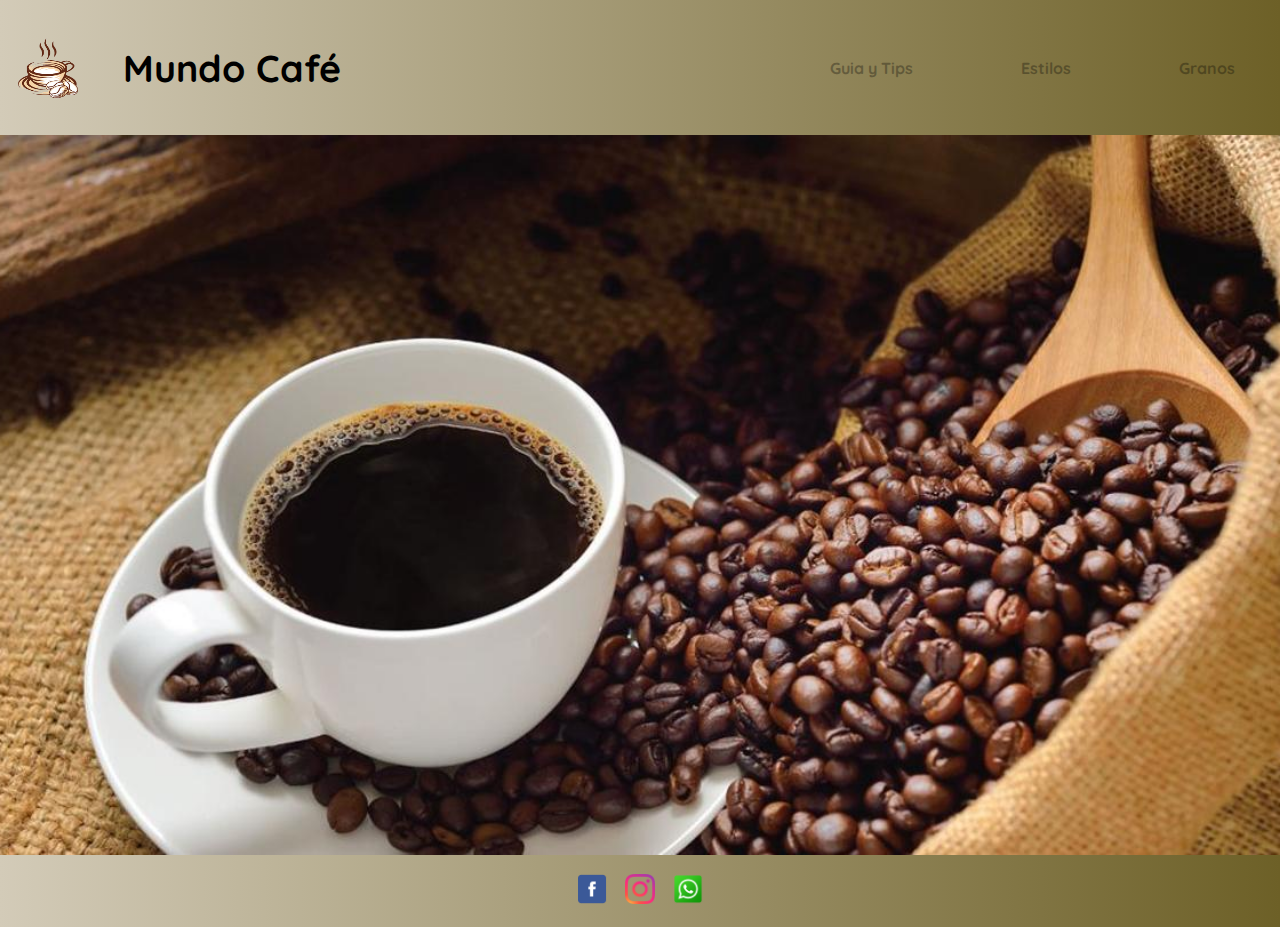
<file: index.html>
<!DOCTYPE html>
<html lang="es">
<head>
  <meta charset="UTF-8">
  <meta http-equiv="X-UA-Compatible" content="IE=edge">
  <meta name="viewport" content="width=device-width, initial-scale=1.0">
  <link rel="preconnect" href="https://fonts.googleapis.com">
  <link rel="preconnect" href="https://fonts.gstatic.com" crossorigin>
  <link href="https://fonts.googleapis.com/css2?family=Quicksand:wght@300;700&display=swap" rel="stylesheet">
  <link rel="stylesheet" href="estilos.css">
  <title>Mundo Café</title>
</head>
<body>
  <header class="navbar_header_cafe">
    <div class="div_header_cafe">
        <img src="./img/logo1.png" alt="logo" width="60px" height="60px">
        <h2>Mundo Café</h2>    
    </div>
    <div>
      <nav class="navbar_cafe">
        <ul>
            <li><a href="./guia.html">Guia y Tips</a></li>
            <li><a href="">Estilos</a></li>
            <li><a href="">Granos</a></li>
        </ul>
      </nav>
    </div>
  </header> 
    <section class="section_cafe">
    </section> 
    <footer class="footer_cafe">
      <a href=""><img src="./img/Facebook-Icon_icon-icons.com_52904.ico" alt="logo facebook" width="30" height="30"></a>
      <a href=""><img src="./img/Instagram_icon-icons.com_66804.ico" alt="logo Instagram" width="30" height="30"></a>
      <a href=""><img src="./img/whatsapp_socialnetwork_17360.ico" alt="logo Instagram" width="30" height="30"></a>
    </footer>   
  </body>
</html>
</file>
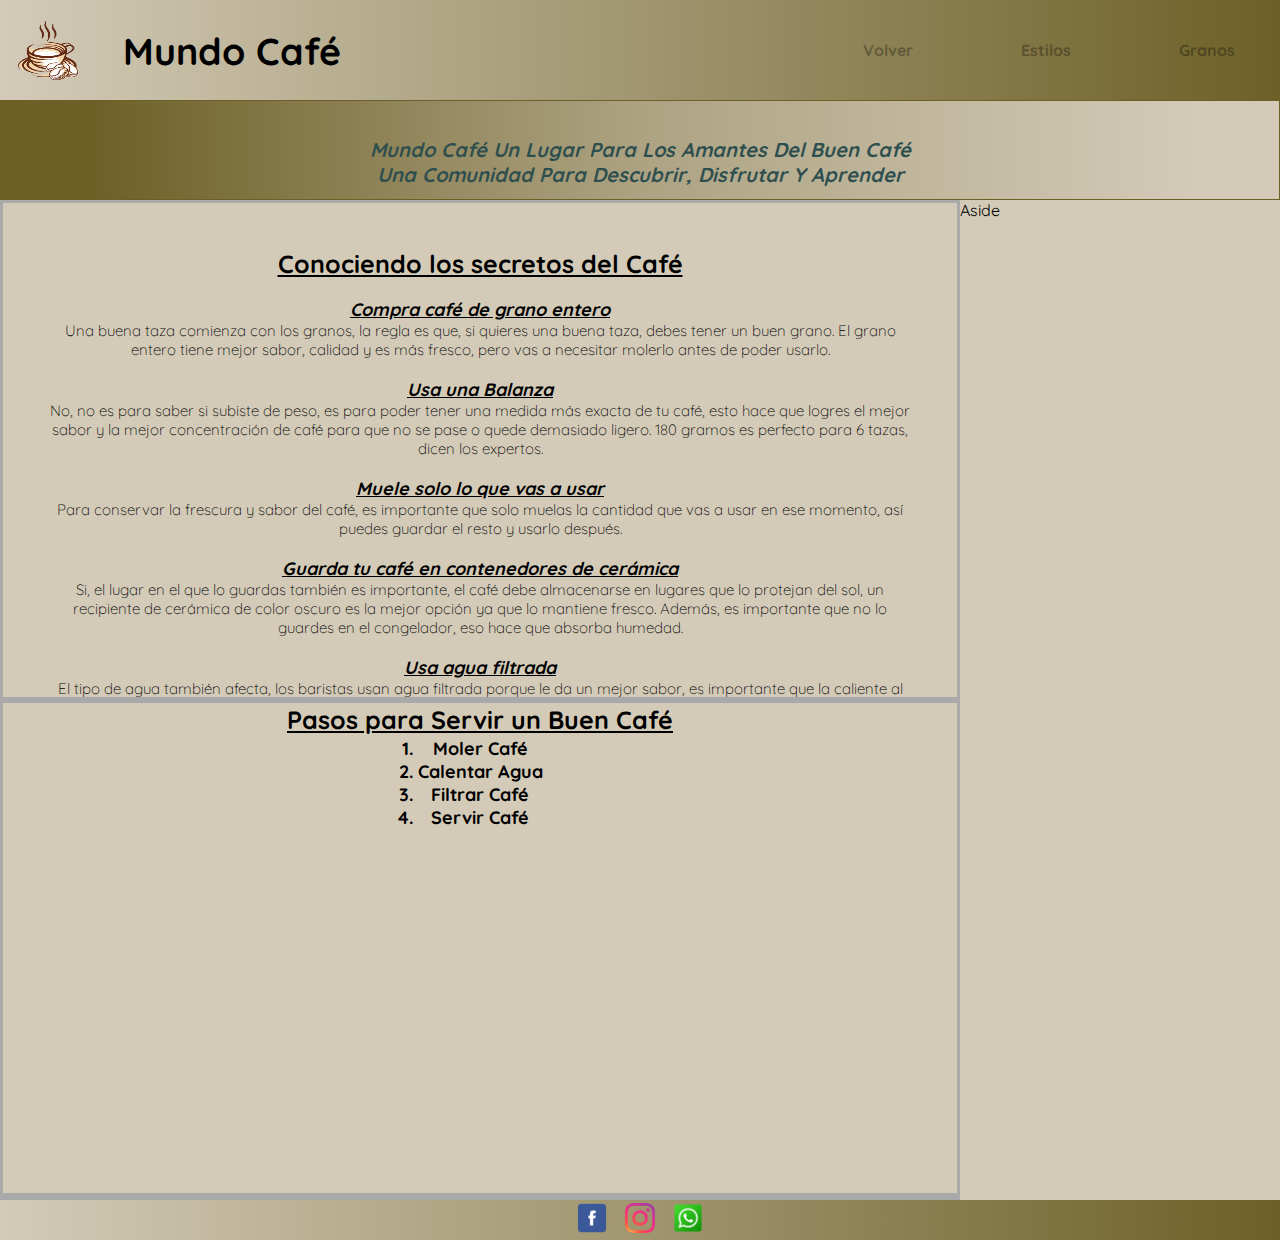
<file: guia.html>
<!DOCTYPE html>
<html lang="en">

<head>
    <meta charset="UTF-8">
    <meta http-equiv="X-UA-Compatible" content="IE=edge">
    <meta name="viewport" content="width=device-width, initial-scale=1.0">
    <link rel="preconnect" href="https://fonts.googleapis.com">
    <link rel="preconnect" href="https://fonts.gstatic.com" crossorigin>
    <link href="https://fonts.googleapis.com/css2?family=Quicksand:wght@300;700&display=swap" rel="stylesheet">
    <link rel="stylesheet" href="estilos.css">
    <title>Guia y Tips</title>
</head>

<body class="body_guia_cafe">

    <header class="navbar_header_guia_cafe">
        <div class="div_header_guia_cafe">
            <img src="./img/logo1.png" alt="logo" width="60px" height="60px">
            <h2>Mundo Café</h2>
        </div>
        <div>
            <nav class="navbar_cafe">
                <ul>
                    <li><a href="./index.html">Volver</a></li>
                    <li><a href="">Estilos</a></li>
                    <li><a href="">Granos</a></li>
                </ul>
            </nav>
        </div>
    </header>
    <nav class="nav_saludo_guia_cafe">
        <p><em>Mundo Café Un Lugar Para Los Amantes Del Buen Café</em></p>
        <p><em>Una Comunidad Para Descubrir, Disfrutar Y Aprender</em></p>
    </nav>
    <main class="main_guia_cafe">
        <p class="tamaño_titulo_cafe">Conociendo los secretos del Café</p>
        <br>
        <p class="tamaño_subtitulos_cafe"><em>Compra café de grano entero</em></p>
        <p>Una buena taza comienza con los granos, la regla es que, si quieres una buena taza, debes tener un
            buen
            grano. El grano entero tiene mejor sabor, calidad y es más fresco, pero vas a necesitar molerlo
            antes de
            poder usarlo.</p>
        <br>
        <p class="tamaño_subtitulos_cafe"><em>Usa una Balanza</em></p>
        <p>No, no es para saber si subiste de peso, es para poder tener una medida más exacta de tu café, esto
            hace
            que logres el mejor sabor y la mejor concentración de café para que no se pase o quede demasiado
            ligero.
            180 gramos es perfecto para 6 tazas, dicen los expertos.</p>
        <br>
        <p class="tamaño_subtitulos_cafe"><em>Muele solo lo que vas a usar</em></p>
        <p>Para conservar la frescura y sabor del café, es importante que solo muelas la cantidad que vas a usar
            en
            ese momento, así puedes guardar el resto y usarlo después.</p>
        <br>
        <p class="tamaño_subtitulos_cafe"><em>Guarda tu café en contenedores de cerámica</em></p>
        <p>Si, el lugar en el que lo guardas también es importante, el café debe almacenarse en lugares que lo
            protejan del sol, un recipiente de cerámica de color oscuro es la mejor opción ya que lo mantiene
            fresco. Además, es importante que no lo guardes en el congelador, eso hace que absorba humedad.</p>
        <br>
        <p class="tamaño_subtitulos_cafe"><em>Usa agua filtrada</em></p>
        <p>El tipo de agua también afecta, los baristas usan agua filtrada porque le da un mejor sabor, es
            importante que la caliente al menos 90 grados.</p>
        <br>
        <p class="tamaño_subtitulos_cafe"><em>El método importa</em></p>
        <p>No todas las formas de preparar café son iguales, el aparato que usas para hacer tu café en casa
            afecta
            el sabor y la fuerza del café, así que debes elegir uno que se ajuste a tus preferencias. Por
            ejemplo,
            la prensa francesa da un sabor más intenso.</p>
        <br>
        <p class="tamaño_subtitulos_cafe"><em>Limpia tu cafetera regularmente</em></p>
        <p>No es solo por higiene, los granos de café tienen aceites naturales y, si no los retiras de tu
            cafetera,
            estos afectan el sabor con cada taza que prepares, incluso puede llegar a darle un sabor quemado.
            Por
            eso es importante limpiarla todos los días.</p>
        <br>
        <p class="tamaño_subtitulos_cafe"><em>Conoce los granos</em></p>
        <!-- Etiqueta Span identifica un objeto o parte del texto dentro de una etiqueta se puede dar estilos a esa parte del texto -->
        <p>Es importante conocer el origen de los <a href="./tipos_de_granos.html"><span
                    style="color:blue">granos</span></a> porque esto afecta su acidez,
            fuerza y sabor, así que es importante que elijas un buen grano que se ajuste a lo que te gusta y a lo que
            quieres conseguir.
        </p>
        <br>
        <p class="tamaño_subtitulos_cafe"><em>Usa especias</em></p>
        <p>Puedes darle distintos sabores a tu café sin usar jarabes y otros productos, simplemente usas
            especias
            como la canela o la nuez moscada. También puedes usar un poco de chocolate y otros ingredientes para
            hacerlo más dulce.</p>
        <br>
        <p class="tamaño_subtitulos_cafe"><em>Pon atención en la leche</em></p>
        <p>No necesitas ir a una cafetería para tener un capuchino, puedes comprar una máquina para preparar tu
            propia leche y conseguir esa espuma desde casa, incluso puedes hacerlo en el microondas si no
            quieres
            invertir en más equipo.</p>
        </div>
    </main>
    <aside class="aside_cafe">
        Aside
    </aside>
        <section class="pasos_para_servir_un_buen_cafe">
            <h2 class="titulo_servir_cafe">Pasos para Servir un Buen Café</h2>
            <div class="lista_servir_cafe">
            <ol>
                <li>Moler Café</li>
                <li>Calentar Agua</li>
                <li>Filtrar Café</li>
                <li>Servir Café</li>
            </ol>
            </div>
            <!-- Etiqueta iframe traer un enlace externo -->
            <iframe width=100% height="360" src="https://www.youtube.com/embed/CDO0EoAbmgY" title="Sirviendo Café"
                frameborder="0"
                allow="accelerometer; autoplay; clipboard-write; encrypted-media; gyroscope; picture-in-picture"
                allowfullscreen>
            </iframe>
        </section>
    <footer class="footer_guia">
        <a href=""><img src="./img/Facebook-Icon_icon-icons.com_52904.ico" alt="logo facebook" width="30" height="30"></a>
        <a href=""><img src="./img/Instagram_icon-icons.com_66804.ico" alt="logo Instagram" width="30" height="30"></a>
        <a href=""><img src="./img/whatsapp_socialnetwork_17360.ico" alt="logo Instagram" width="30" height="30"></a>
    </footer>

</body>

</html>
</file>
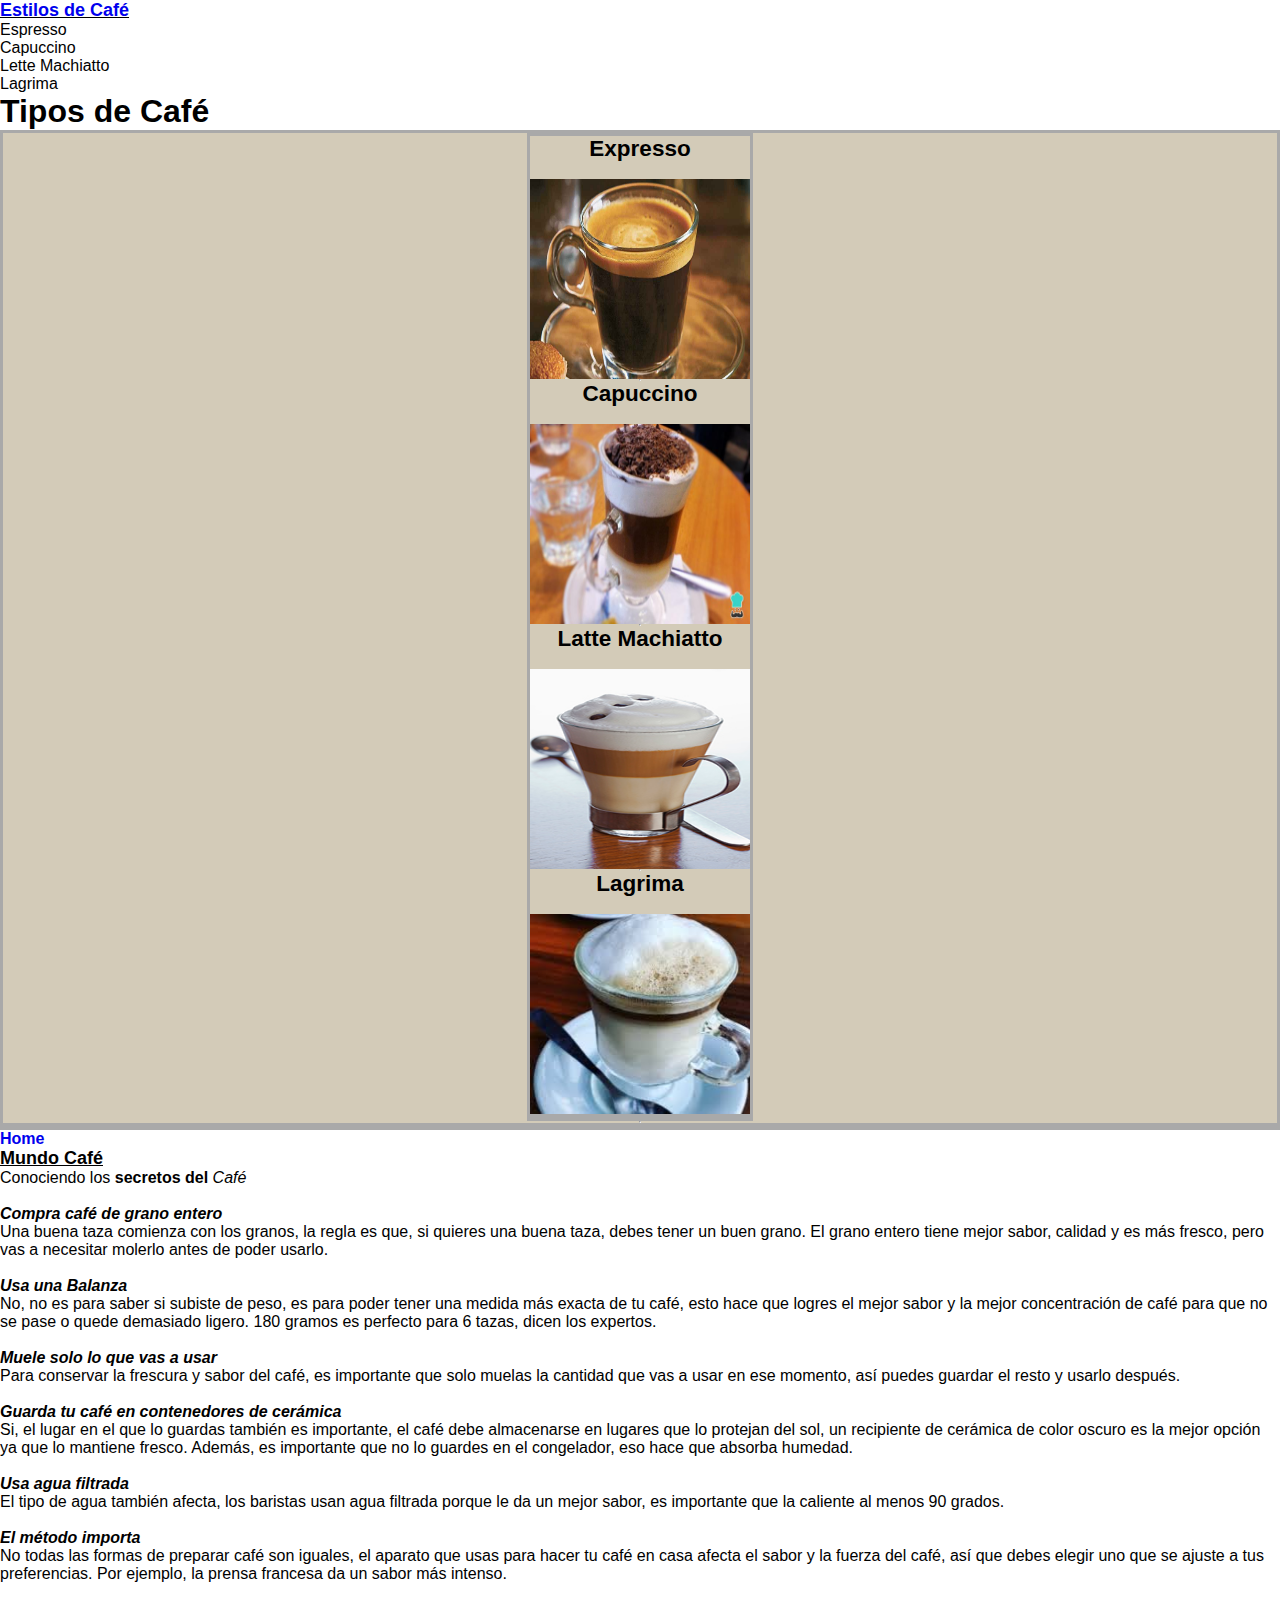
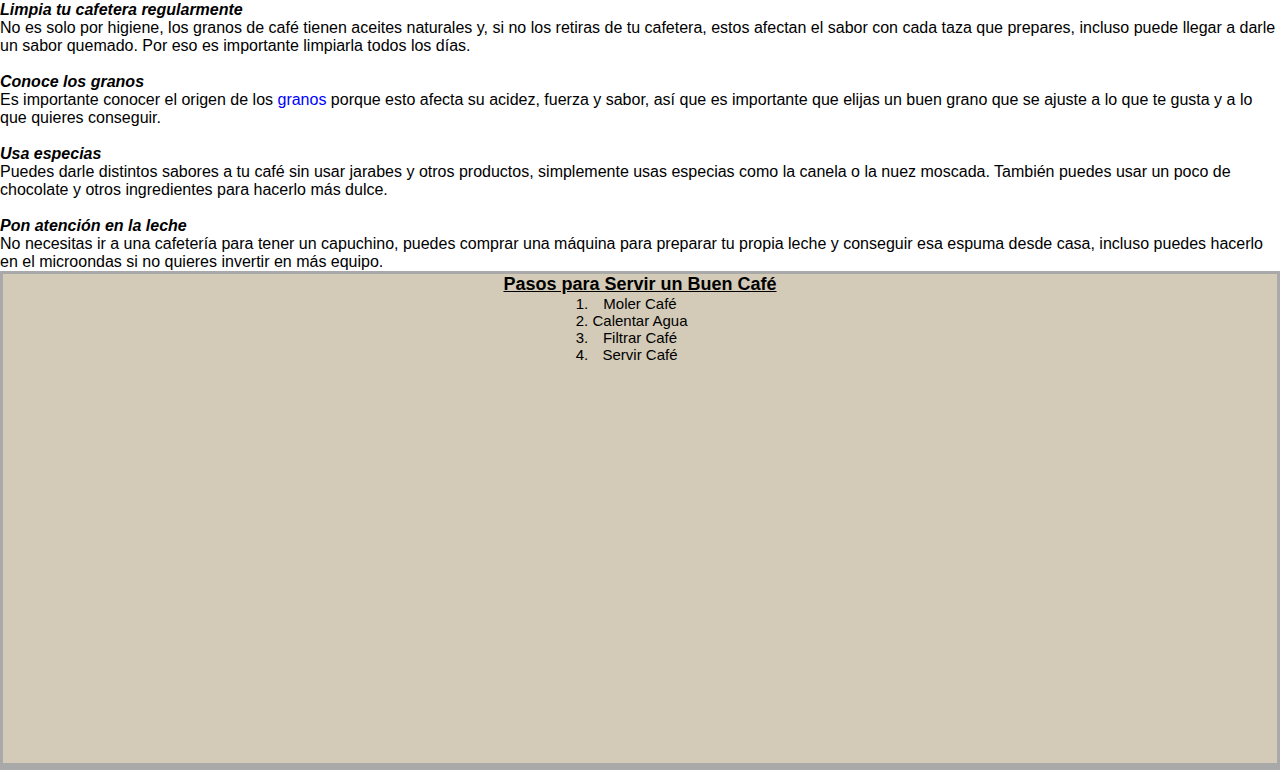
<file: tipos_de_cafe.html>
<!--------------------------------------------------BOX MODELING----------------------------------------------------->
<!DOCTYPE html>
<html lang="es">
<head>
    <meta charset="UTF-8">
    <meta http-equiv="X-UA-Compatible" content="IE=edge">
    <meta name="viewport" content="width=device-width, initial-scale=1.0">
    <link rel="preconnect" href="https://fonts.googleapis.com">
    <link rel="preconnect" href="https://fonts.gstatic.com" crossorigin>
    <link href="https://fonts.googleapis.com/css2?family=Oswald:wght@400;700&display=swap" rel="stylesheet">
    <link rel="stylesheet" href="estilos.css">
    <title>Tipos de Café</title>
</head>
<body>
    <section class="tipos_de_cafe_cafe">
        <h2 class="tamaño_subtitulos_cafe"><a href="./tipos_de_cafe.html">Estilos de Café</a></h2>
        <ul>
            <li>Espresso</li>
            <li>Capuccino</li>
            <li>Lette Machiatto</li>
            <li>Lagrima</li>
        </ul>
    </section>
    
    <header>
        <h1 class="tamaño_subtitulos">Tipos de Café</h1>
    </header>
    <nav>
    <section class="pasos_para_servir_un_buen_cafe tamaño_subtitulos">
        
        <!--Etiqueta img trea imagenes, atributos src ruta de ubicacion, atributo alt descripcion de la imagen, aparece cuando el navegador no encuentra la imagen o cuando se activa accesibilidad para no videntes, les describe de que se trara la imagen -->
        <!--Etiqueta video y audio -->
    <div class="display pasos_para_servir_un_buen_cafe tamaño_subtitulos">
        <h2>Expresso</h2><br>   
        <img src="./img/espresso.jpg" width="220" height="200" alt="Expresso">
        <hr>
        <h2>Capuccino</h2><br>
        <img src="./img/capuchino.jpg" width="220" height="200" alt="Capuccino">
        <hr>
        <h2>Latte Machiatto</h2><br>
        <img src="./img/lattemachiatto.jpg" width="220" height="200" alt="Latte Machhiatto">
        <hr>
        <h2>Lagrima</h2><br>
        <img src="./img/lagrima.jpg" width="220" height="200" alt="Lagrima">
    </div>     
        <hr>
    </section> 
</nav>   
    <footer class="tamaño_subtitulos">
    <h4><a href="./index.html">Home</a></h4>
    </footer>
</body>
</html>     
<!DOCTYPE html>
<html lang="en">

<head>
    <meta charset="UTF-8">
    <meta http-equiv="X-UA-Compatible" content="IE=edge">
    <meta name="viewport" content="width=device-width, initial-scale=1.0">
    <title>Document</title>
</head>

<body>
    <div class="contenido_cafe">
        <!-- Etiqueta section define una seccion del documento -->
        <h2 class="tamaño_subtitulos_cafe">Mundo Café</h2>
        <!--hr marca una linea  -->
        <!--Etiqueta en linea EM da enfasis a una parte del texto poniendolo en cursiva -->
        <!--Etiqueta en linea Strong da enfasis a una parte del texto poniendolo en Negrita -->
        <!--Etiqueta en linea Span da estilo especifico a parte del texto-->
        <p>Conociendo los <strong>secretos del </strong><em>Café</em></p>
        <br>
        <p><strong><em>Compra café de grano entero</em></strong></p>
        <p>Una buena taza comienza con los granos, la regla es que, si quieres una buena taza, debes tener un
            buen
            grano. El grano entero tiene mejor sabor, calidad y es más fresco, pero vas a necesitar molerlo
            antes de
            poder usarlo.</p>
        <br>
        <p><strong><em>Usa una Balanza</em></strong></p>
        <p>No, no es para saber si subiste de peso, es para poder tener una medida más exacta de tu café, esto
            hace
            que logres el mejor sabor y la mejor concentración de café para que no se pase o quede demasiado
            ligero.
            180 gramos es perfecto para 6 tazas, dicen los expertos.</p>
        <br>
        <p><strong><em>Muele solo lo que vas a usar</em></strong></p>
        <p>Para conservar la frescura y sabor del café, es importante que solo muelas la cantidad que vas a usar
            en
            ese momento, así puedes guardar el resto y usarlo después.</p>
        <br>
        <p><strong><em>Guarda tu café en contenedores de cerámica</em></strong></p>
        <p>Si, el lugar en el que lo guardas también es importante, el café debe almacenarse en lugares que lo
            protejan del sol, un recipiente de cerámica de color oscuro es la mejor opción ya que lo mantiene
            fresco. Además, es importante que no lo guardes en el congelador, eso hace que absorba humedad.</p>
        <br>
        <p><strong><em>Usa agua filtrada</em></strong></p>
        <p>El tipo de agua también afecta, los baristas usan agua filtrada porque le da un mejor sabor, es
            importante que la caliente al menos 90 grados.</p>
        <br>
        <p><strong><em>El método importa</em></strong></p>
        <p>No todas las formas de preparar café son iguales, el aparato que usas para hacer tu café en casa
            afecta
            el sabor y la fuerza del café, así que debes elegir uno que se ajuste a tus preferencias. Por
            ejemplo,
            la prensa francesa da un sabor más intenso.</p>
        <br>
        <p><strong><em>Limpia tu cafetera regularmente</em></strong></p>
        <p>No es solo por higiene, los granos de café tienen aceites naturales y, si no los retiras de tu
            cafetera,
            estos afectan el sabor con cada taza que prepares, incluso puede llegar a darle un sabor quemado.
            Por
            eso es importante limpiarla todos los días.</p>
        <br>
        <p><strong><em>Conoce los granos</em></strong></p>
        <!-- Etiqueta Span identifica un objeto o parte del texto dentro de una etiqueta se puede dar estilos a esa parte del texto -->
        <p>Es importante conocer el origen de los <span style="color:blue">granos</span> porque esto afecta su acidez,
            fuerza y sabor, así que
            es
            importante que elijas un buen grano que se ajuste a lo que te gusta y a lo que quieres conseguir.
        </p>
        <br>
        <p><strong><em>Usa especias</em></strong></p>
        <p>Puedes darle distintos sabores a tu café sin usar jarabes y otros productos, simplemente usas
            especias
            como la canela o la nuez moscada. También puedes usar un poco de chocolate y otros ingredientes para
            hacerlo más dulce.</p>
        <br>
        <p><strong><em>Pon atención en la leche</em></strong></p>
        <p>No necesitas ir a una cafetería para tener un capuchino, puedes comprar una máquina para preparar tu
            propia leche y conseguir esa espuma desde casa, incluso puedes hacerlo en el microondas si no
            quieres
            invertir en más equipo.</p>
    </div>
    <!-- Etiqueta article define contenido independiente al resto de la pagina, al eliminarlo o modificarlo no genera cambios estructurales dentro de la pagina-->
    <section class="pasos_para_servir_un_buen_cafe">
        <h2 class="tamaño_subtitulos_cafe">Pasos para Servir un Buen Café</h2>
        <ol>
            <li>Moler Café</li>
            <li>Calentar Agua</li>
            <li>Filtrar Café</li>
            <li>Servir Café</li>
        </ol>
        <!-- Etiqueta iframe traer un enlace externo -->
        <iframe width="600" height="400" src="https://www.youtube.com/embed/CDO0EoAbmgY" title="Sirviendo Café"
            frameborder="0"
            allow="accelerometer; autoplay; clipboard-write; encrypted-media; gyroscope; picture-in-picture"
            allowfullscreen>
        </iframe>

</body>
</file>
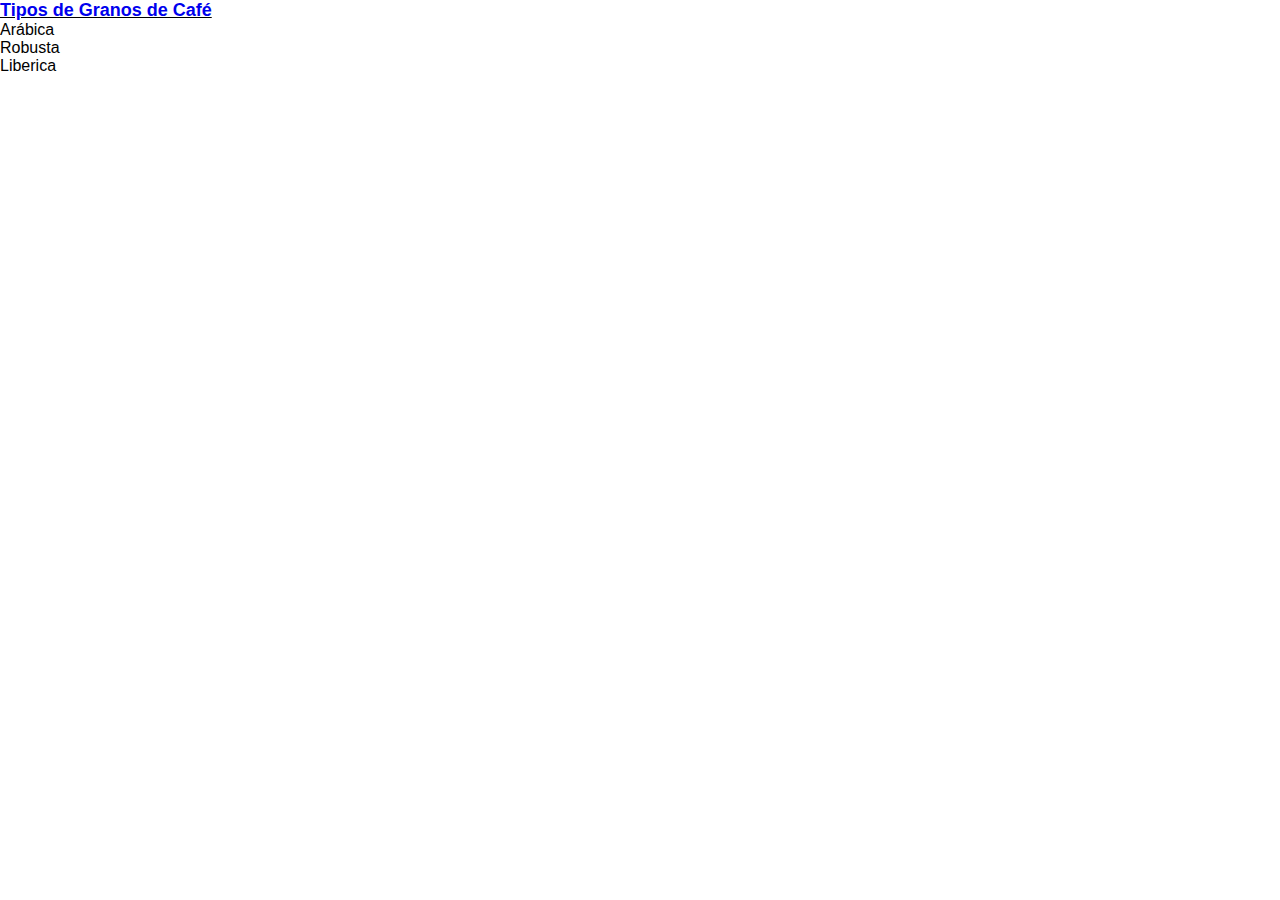
<file: tipos_de_granos.html>
<!---------------------------------------------------Box Modeling-------------------------------------------------------------- -->


<!DOCTYPE html>
<html lang="es">
<head>
    <meta charset="UTF-8">
    <meta http-equiv="X-UA-Compatible" content="IE=edge">
    <meta name="viewport" content="width=device-width, initial-scale=1.0">
    <link rel="preconnect" href="https://fonts.googleapis.com">
    <link rel="preconnect" href="https://fonts.gstatic.com" crossorigin>
    <link href="https://fonts.googleapis.com/css2?family=Oswald:wght@400;700&display=swap" rel="stylesheet">
    <link rel="stylesheet" href="estilos.css">
    <title>Tipos de Granos</title>
</head>
<body>
    <section class="tipos_de_granos_cafe">
        <h2 class="tamaño_subtitulos_cafe"><a href="./tipos_de_granos.html">Tipos de Granos de Café</a></h2>
        <ul>
            <li>Arábica</li>
            <li>Robusta</li>
            <li>Liberica</li>
        </ul>
    </section>
        
</body>
</html>
</file>
<file: estilos.css>
/* Normalizar Margenes y padding en toda la pagina y en todos sus elementos  */
* {
    margin: 0;
    padding: 0;
    text-decoration: none;
    box-sizing: border-box;
    font-family: 'Quicksand', sans-serif;
}

/* --------------------------------------------------Index.html...................................................................... */
.navbar_header_cafe{
    display: flex;
    flex-direction: row;
    align-items: center;
    justify-content:space-between;
    height: 15vh;
    background: #6D6027;  /* fallback for old browsers */
    background: -webkit-linear-gradient(to right, #D3CBB8, #6D6027);  /* Chrome 10-25, Safari 5.1-6 */
    background: linear-gradient(to right, #D3CBB8, #6D6027); /* W3C, IE 10+/ Edge, Firefox 16+, Chrome 26+, Opera 12+, Safari 7+ */

}

.div_header_cafe{
    display: flex;
    align-items: center;
    flex-direction: row;
    font-size: 25px;
    padding-left: 2vh;
}

.div_header_cafe h2{ 
    padding-left: 5vh;
    
}

.navbar_cafe ul{
    display: flex;
    flex-direction: row;
    gap: 12vh;
    margin-right: 5vh;
    list-style-type: none;   
}

.navbar_cafe a{
    text-decoration: none;
    color: black;
    list-style-type: none;
    font-weight: 700;
    opacity: 0.3;   
}

.navbar_cafe a:hover{
    opacity:1;  
    font-size: 17px; 
}

.section_cafe{
    background-image: url(./img/granos.jpg);
    background-position: center;
    background-size:cover;
    background-repeat: no-repeat;
    height: 80vh;
}

.footer_cafe{
    display: flex;
    justify-content:center;
    align-items: center;
    gap: 2vh;
    background: #6D6027;  /* fallback for old browsers */
    background: -webkit-linear-gradient(to right, #D3CBB8, #6D6027);  /* Chrome 10-25, Safari 5.1-6 */
    background: linear-gradient(to right, #D3CBB8, #6D6027); /* W3C, IE 10+/ Edge, Firefox 16+, Chrome 26+, Opera 12+, Safari 7+ */   
    height: 8vh;
}


@media(max-width: 767px){
    .navbar_header_cafe{
        display: flex;
        flex-direction: column;
        align-items: center;
    }
}

/* --------------------------------------------------------guia.html----------------------------------------------------------------- */

.body_guia_cafe{
    display: grid;
    /* establece tamaño de filas */
    grid-template-rows: 100px 100px 500px 500px 40px;
    /* establece tamaño de columnas atributo repeat repite la misma medida en las columnas en este caso 4 columnas */
    grid-template-columns: repeat(4, 1fr);
    /* Establece la grilla usar el mismo nombre en el grid-area de cada elemento*/
    grid-template-areas:
        "header header header header"
        "nav nav nav nav"
        "main main main aside"
        "section_1 section_1 section_1 aside"
        "footer footer footer footer ";
}

.navbar_header_guia_cafe{
    background: #6D6027;  /* fallback for old browsers */
    background: -webkit-linear-gradient(to right, #D3CBB8, #6D6027);  /* Chrome 10-25, Safari 5.1-6 */
    background: linear-gradient(to right, #D3CBB8, #6D6027); /* W3C, IE 10+/ Edge, Firefox 16+, Chrome 26+, Opera 12+, Safari 7+ */
    grid-area: header;
    display: flex;
    flex-direction: row;
    /* cuando el flex direccion es row se ajusta el texto en el eje x usamos justify */
    /* cuando el flex direccion es column se ajusta el texto en el eje y usamos aling-items */
    justify-content: space-between;
    align-items: center;     
}

.div_header_guia_cafe{
    display: flex;
    align-items: center;
    flex-direction: row;
    font-size: 25px;
    padding-left: 2vh;
}

.div_header_guia_cafe h2{ 
    padding-left: 5vh;
}    

.nav_saludo_guia_cafe{
    grid-area: nav;
    text-align: center;
    font-size: 20px;
    font-weight: 700;
    color:darkslategray;
    padding: 4vh;
    background: rgb(109,96,39);
    background: linear-gradient(90deg, rgba(109,96,39,1) 7%, rgba(174,164,132,1) 51%, rgba(211,203,184,1) 94%);
    border: #6D6027 solid 0.1vh;
}

.main_guia_cafe{
    grid-area: main;
    background-color:#D3CBB8;
    text-align: center;
    font-size: 15px;
    font-weight: 300;
    overflow: auto;
    padding: 5vh;
    border:darkgray solid 0.4vh;
  
}

.tamaño_titulo_cafe{
    font-size: 25px;
    font-weight: 700;
    text-decoration: underline;
}

.tamaño_subtitulos_cafe{
    font-size: 18px;
    text-decoration: underline;
    font-weight: 700;
}

.pasos_para_servir_un_buen_cafe{
    grid-area:section_1;
    display: flex;
    flex-direction:column ;
    align-content: center;
    align-items: center;
    text-align: center;
    justify-content: space-around;
    font-size: 15px;
    background-color:#D3CBB8;
    border:darkgray solid 0.4vh;
    border-bottom: darkgray solid 0.8vh;
}

.titulo_servir_cafe{
    font-size: 25px;
    text-decoration: underline;
}

.lista_servir_cafe{
    font-size: 18px;
    font-weight: 700;
}

.aside_cafe{
    grid-area: aside;
    background-color:#D3CBB8;
}

.footer_guia{
    grid-area: footer;
    display: flex;
    justify-content:center;
    align-items: center;
    gap: 2vh;  
    background: #6D6027;  /* fallback for old browsers */
    background: -webkit-linear-gradient(to right, #D3CBB8, #6D6027);  /* Chrome 10-25, Safari 5.1-6 */
    background: linear-gradient(to right, #D3CBB8, #6D6027); /* W3C, IE 10+/ Edge, Firefox 16+, Chrome 26+, Opera 12+, Safari 7+ */
}
</file>
